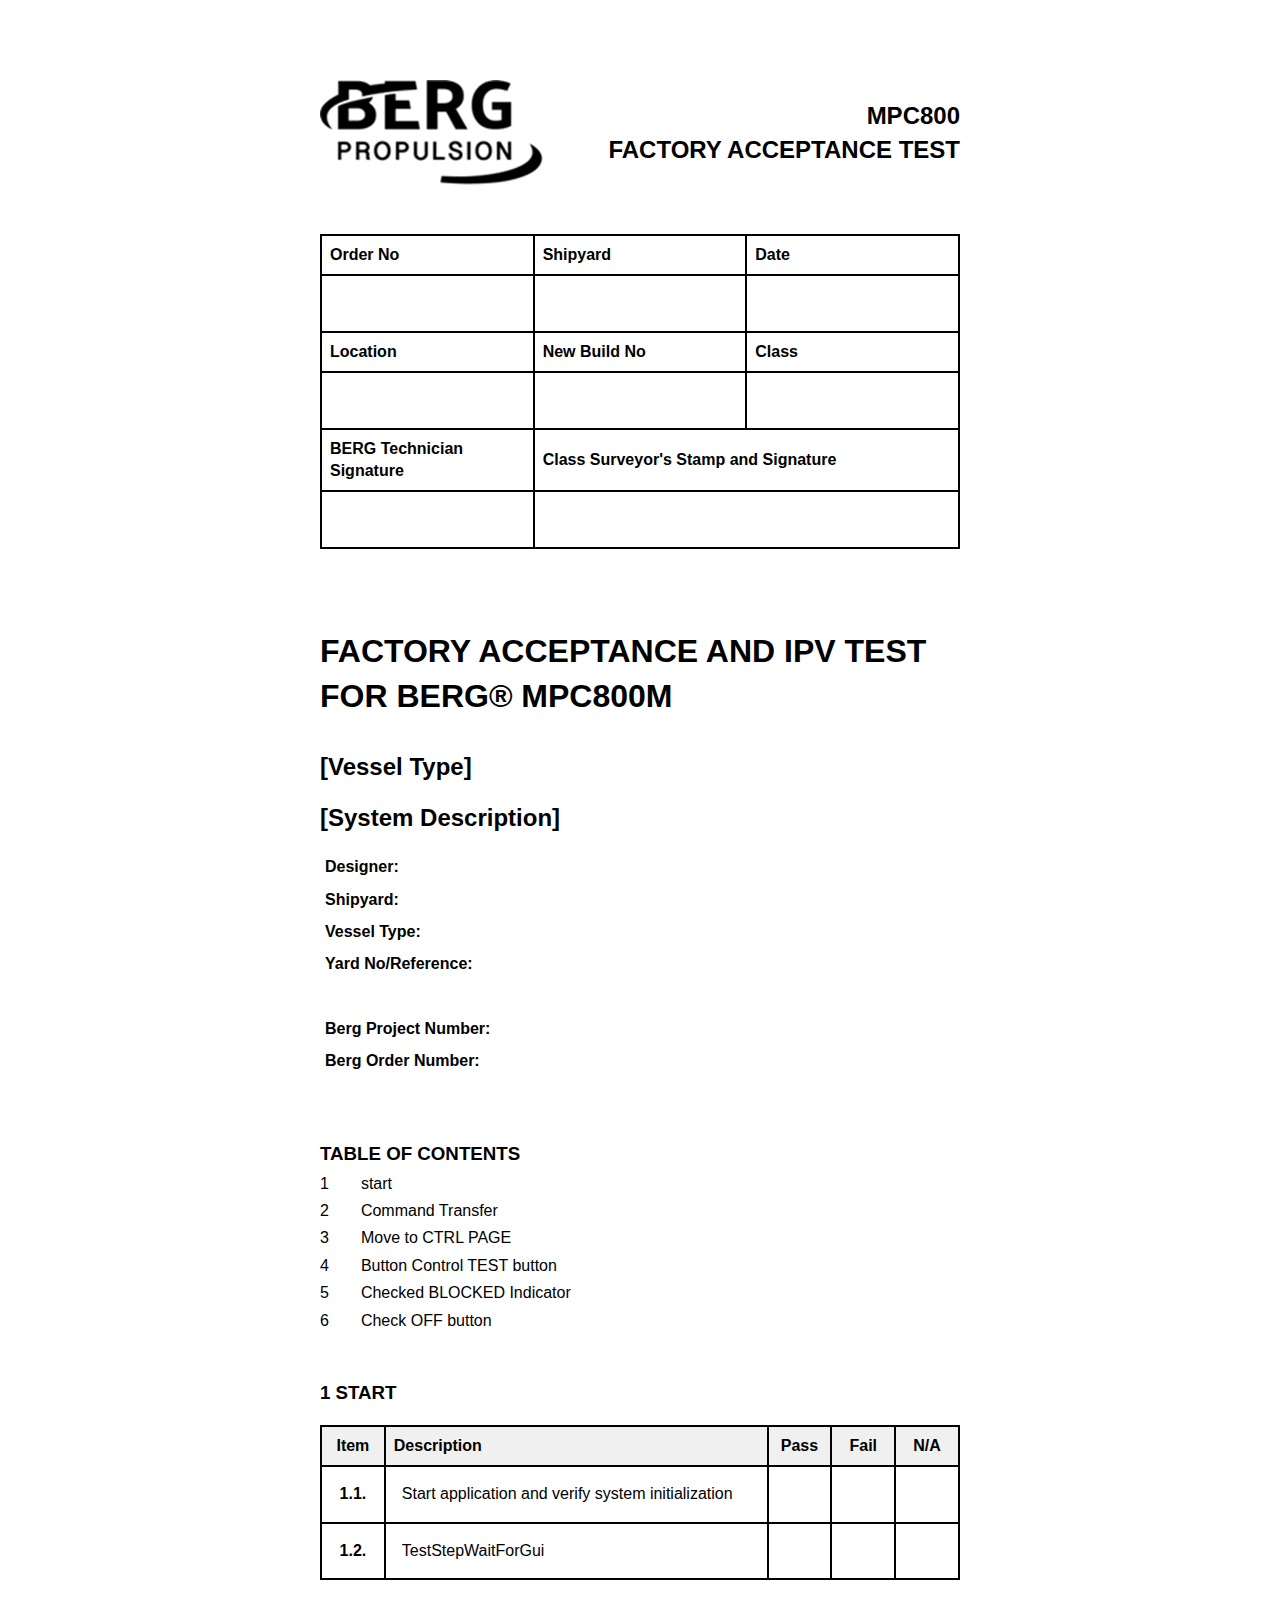
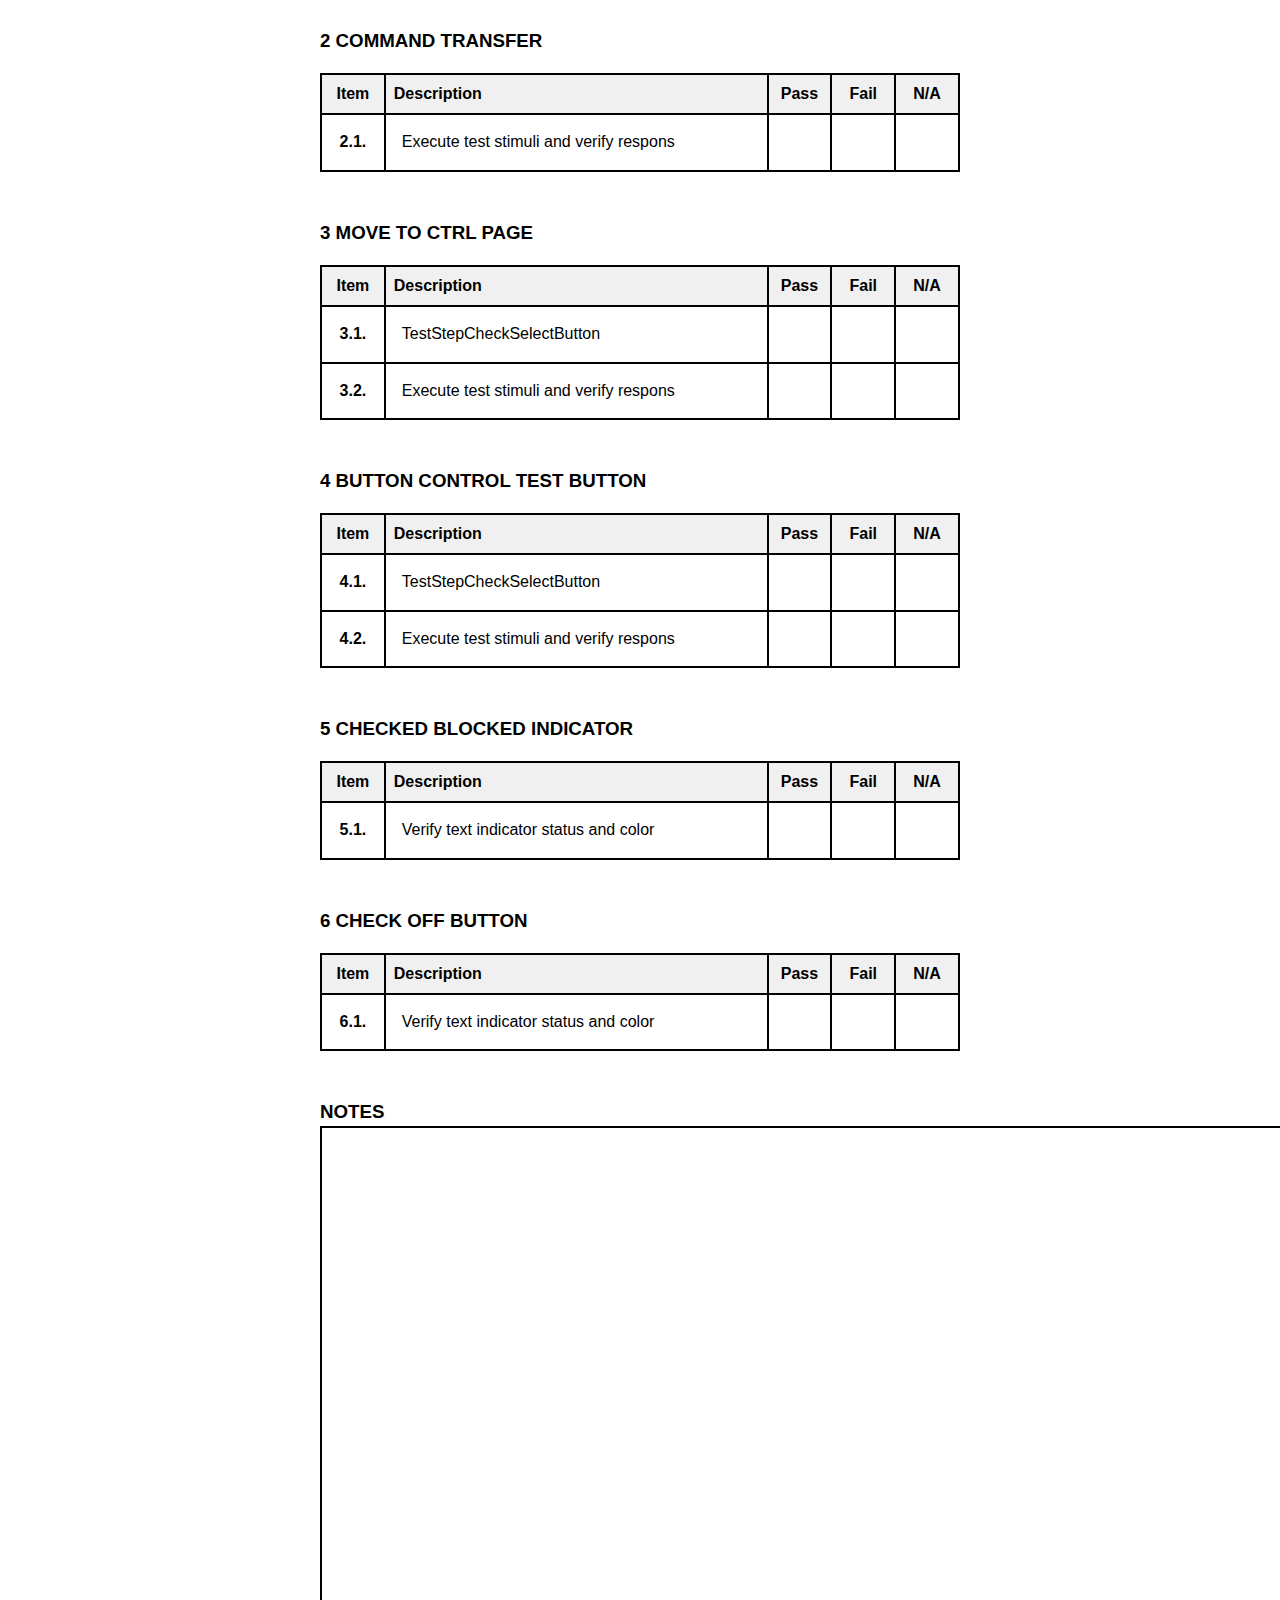
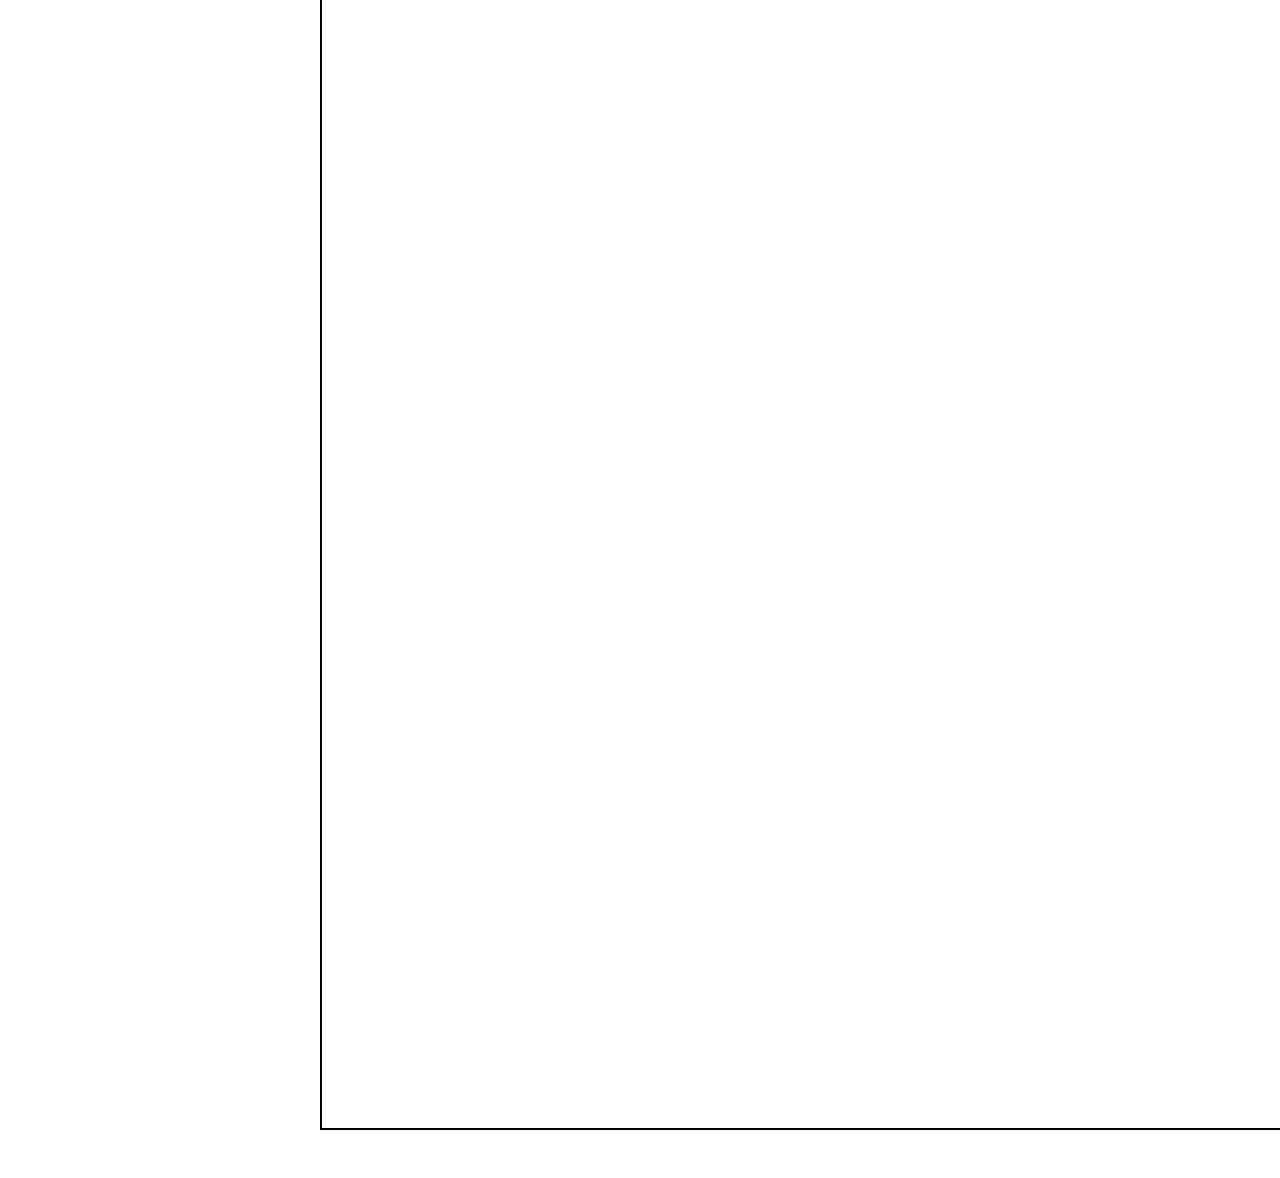
<file: test-report.html>
<!DOCTYPE html>
<html lang="en">
<head>
    <meta charset="UTF-8">
    <meta name="viewport" content="width=device-width, initial-scale=1.0">
    <title>Factory Acceptance and IPV Test Report</title>
    <style>
    * {
        margin: 0;
        padding: 0;
    }

    body {
        font-family: Arial, sans-serif;
        margin: 5em 20em 0 20em;
        line-height: 1.4;
    }

    .header-content {
        display: flex;
        align-items: center;
        justify-content: space-between;
        margin-bottom: 3em;
    }

    .title {
        display: flex;
        flex-direction: column;
        align-items: flex-end;
    }

    .header-table {
        width: 100%;
        border-collapse: collapse;
        margin-bottom: 5em;
        border: 2.3px solid black;
    }

    .header-table td {
        border: 2px solid black;
        padding: 0.5em;
    }

    .header-table .empty-td {
        padding: 1em;
    }

    .main-content h1 {
        margin: 2em 0 1em;
    }

    .main-content h2 {
        margin: 0 0 0.7em 0;
    }

    .vessel {
        margin-bottom: 3em;
    }

    .project-info p {
        padding: 5px;
    }

    .project-info .label {
        font-weight: bold;
        padding-bottom: 2em;
    }

    .toc {
        margin: 2em 0;
    }

    .toc ol.no-dot {
        list-style: none;
        padding-left: 0;
        counter-reset: num;
    }

    .toc ol.no-dot li {
        counter-increment: num;
    }

    .toc ol.no-dot li::before {
        content: counter(num) "";
        display: inline-block;
        text-align: right;
        margin: 5px 2em 0 0;
    }

    .test-section {
        margin: 3em 0;
        page-break-inside: avoid;
    }

    .test-section h3 {
        margin-bottom: 1em;
        text-transform: uppercase;
    }

    .test-table {
        width: 100%;
        border-collapse: collapse;
        margin: 1pem 0;
        border: 2.3px solid black;
    }

    .test-table th {
        border: 2px solid black;
        padding: 0.5em;
        background-color: #f0f0f0;
        font-weight: bold;
        text-align: center;
    }

    .test-table td {
        border: 2px solid black;
        padding: 1em;
        text-align: center;
    }

    .test-table .description {
        text-align: left;
        width: 60%;
    }

    .test-table .item-number {
        width: 10%;
        font-weight: bold;
    }

    .checkbox-col {
        width: 10%;
    }

    .note-section {
        margin-top: 3em;
        pad: 5em;
        margin-bottom: 3em;
    }

    .note-table {
        width: 100%;
        border-collapse: collapse;
        border: 2.3px solid black;
    }

    .note-table td {
        padding: 50em;
    }
    </style>
</head>
<body>
    <div class="header-content">
        <img src="src/main/java/se/berg/service/images/berg-propulsion.png" alt="Picture of Berg Propulsion logo">

        <div class="title">
            <h2>MPC800</h2>
            <h2>FACTORY ACCEPTANCE TEST</h2>
        </div>
    </div>

    <table class="header-table">
        <tr>
            <td style="width: 25%;"><strong>Order No</strong></td>
            <td style="width: 25%;"><strong>Shipyard</strong></td>
            <td style="width: 25%;"><strong>Date</strong></td>
        </tr>
        <tr>
            <td class="empty-td">&nbsp;</td>
            <td class="empty-td">&nbsp;</td>
            <td class="empty-td">&nbsp;</td>
        </tr>
        <tr>
            <td><strong>Location</strong></td>
            <td><strong>New Build No</strong></td>
            <td><strong>Class</strong></td>
        </tr>
        <tr>
            <td class="empty-td">&nbsp;</td>
            <td class="empty-td">&nbsp;</td>
            <td class="empty-td">&nbsp;</td>
        </tr>
        <tr>
            <td><strong>BERG Technician Signature</strong></td>
            <td colspan="2"><strong>Class Surveyor's Stamp and Signature</strong></td>
        </tr>
        <tr>
            <td>&nbsp;</td>
            <td colspan="2" class="empty-td">&nbsp;</td>
        </tr>
    </table>
    <div class="main-content">
        <h1>FACTORY ACCEPTANCE AND IPV TEST FOR BERG® MPC800M</h1>
        <h2>[Vessel Type]</h2>
        <h2>[System Description]</h2>
    <div class="project-info">
        <div class="label">
            <p>Designer:</p>
            <p>Shipyard:</p>
            <p>Vessel Type:</p>
            <p>Yard No/Reference:</p>
        </div>
        <div class="label">
            <p>Berg Project Number:</p>
            <p>Berg Order Number:</p>
        </div>
    </div>
        <div class="toc">
            <h3>TABLE OF CONTENTS</h3>
            <ol class="no-dot">
                <li>start</li>
                <li>Command Transfer</li>
                <li>Move to CTRL PAGE </li>
                <li>Button Control TEST button</li>
                <li>Checked BLOCKED Indicator</li>
                <li>Check OFF button</li>
            </ol>
        </div>
        <div class="test-section">
            <h3>1 START</h3>
            <table class="test-table">
                <thead>
                    <tr>
                        <th class="item-number">Item</th>
                        <th class="description">Description</th>
                        <th class="checkbox-col">Pass</th>
                        <th class="checkbox-col">Fail</th>
                        <th class="checkbox-col">N/A</th>
                    </tr>
                </thead>
                <tbody>
                    <tr>
                        <td class="item-number"><strong>1.1.</strong></td>
                        <td class="description">Start application and verify system initialization</td>
                        <td class="checkbox-col">&nbsp;</td>
                        <td class="checkbox-col">&nbsp;</td>
                        <td class="checkbox-col">&nbsp;</td>
                    </tr>
                    <tr>
                        <td class="item-number"><strong>1.2.</strong></td>
                        <td class="description">TestStepWaitForGui</td>
                        <td class="checkbox-col">&nbsp;</td>
                        <td class="checkbox-col">&nbsp;</td>
                        <td class="checkbox-col">&nbsp;</td>
                    </tr>
                </tbody>
            </table>
        </div>
        <div class="test-section">
            <h3>2 COMMAND TRANSFER</h3>
            <table class="test-table">
                <thead>
                    <tr>
                        <th class="item-number">Item</th>
                        <th class="description">Description</th>
                        <th class="checkbox-col">Pass</th>
                        <th class="checkbox-col">Fail</th>
                        <th class="checkbox-col">N/A</th>
                    </tr>
                </thead>
                <tbody>
                    <tr>
                        <td class="item-number"><strong>2.1.</strong></td>
                        <td class="description">Execute test stimuli and verify respons</td>
                        <td class="checkbox-col">&nbsp;</td>
                        <td class="checkbox-col">&nbsp;</td>
                        <td class="checkbox-col">&nbsp;</td>
                    </tr>
                </tbody>
            </table>
        </div>
        <div class="test-section">
            <h3>3 MOVE TO CTRL PAGE </h3>
            <table class="test-table">
                <thead>
                    <tr>
                        <th class="item-number">Item</th>
                        <th class="description">Description</th>
                        <th class="checkbox-col">Pass</th>
                        <th class="checkbox-col">Fail</th>
                        <th class="checkbox-col">N/A</th>
                    </tr>
                </thead>
                <tbody>
                    <tr>
                        <td class="item-number"><strong>3.1.</strong></td>
                        <td class="description">TestStepCheckSelectButton</td>
                        <td class="checkbox-col">&nbsp;</td>
                        <td class="checkbox-col">&nbsp;</td>
                        <td class="checkbox-col">&nbsp;</td>
                    </tr>
                    <tr>
                        <td class="item-number"><strong>3.2.</strong></td>
                        <td class="description">Execute test stimuli and verify respons</td>
                        <td class="checkbox-col">&nbsp;</td>
                        <td class="checkbox-col">&nbsp;</td>
                        <td class="checkbox-col">&nbsp;</td>
                    </tr>
                </tbody>
            </table>
        </div>
        <div class="test-section">
            <h3>4 BUTTON CONTROL TEST BUTTON</h3>
            <table class="test-table">
                <thead>
                    <tr>
                        <th class="item-number">Item</th>
                        <th class="description">Description</th>
                        <th class="checkbox-col">Pass</th>
                        <th class="checkbox-col">Fail</th>
                        <th class="checkbox-col">N/A</th>
                    </tr>
                </thead>
                <tbody>
                    <tr>
                        <td class="item-number"><strong>4.1.</strong></td>
                        <td class="description">TestStepCheckSelectButton</td>
                        <td class="checkbox-col">&nbsp;</td>
                        <td class="checkbox-col">&nbsp;</td>
                        <td class="checkbox-col">&nbsp;</td>
                    </tr>
                    <tr>
                        <td class="item-number"><strong>4.2.</strong></td>
                        <td class="description">Execute test stimuli and verify respons</td>
                        <td class="checkbox-col">&nbsp;</td>
                        <td class="checkbox-col">&nbsp;</td>
                        <td class="checkbox-col">&nbsp;</td>
                    </tr>
                </tbody>
            </table>
        </div>
        <div class="test-section">
            <h3>5 CHECKED BLOCKED INDICATOR</h3>
            <table class="test-table">
                <thead>
                    <tr>
                        <th class="item-number">Item</th>
                        <th class="description">Description</th>
                        <th class="checkbox-col">Pass</th>
                        <th class="checkbox-col">Fail</th>
                        <th class="checkbox-col">N/A</th>
                    </tr>
                </thead>
                <tbody>
                    <tr>
                        <td class="item-number"><strong>5.1.</strong></td>
                        <td class="description">Verify text indicator status and color</td>
                        <td class="checkbox-col">&nbsp;</td>
                        <td class="checkbox-col">&nbsp;</td>
                        <td class="checkbox-col">&nbsp;</td>
                    </tr>
                </tbody>
            </table>
        </div>
        <div class="test-section">
            <h3>6 CHECK OFF BUTTON</h3>
            <table class="test-table">
                <thead>
                    <tr>
                        <th class="item-number">Item</th>
                        <th class="description">Description</th>
                        <th class="checkbox-col">Pass</th>
                        <th class="checkbox-col">Fail</th>
                        <th class="checkbox-col">N/A</th>
                    </tr>
                </thead>
                <tbody>
                    <tr>
                        <td class="item-number"><strong>6.1.</strong></td>
                        <td class="description">Verify text indicator status and color</td>
                        <td class="checkbox-col">&nbsp;</td>
                        <td class="checkbox-col">&nbsp;</td>
                        <td class="checkbox-col">&nbsp;</td>
                    </tr>
                </tbody>
            </table>
        </div>
    <div class="note-section">
        <h3>NOTES</h3>
        <table class="note-table">
            <tr>
                <td></td>
            </tr>
        </table>
    </div>
   </div>
</body>
</html>
</file>
